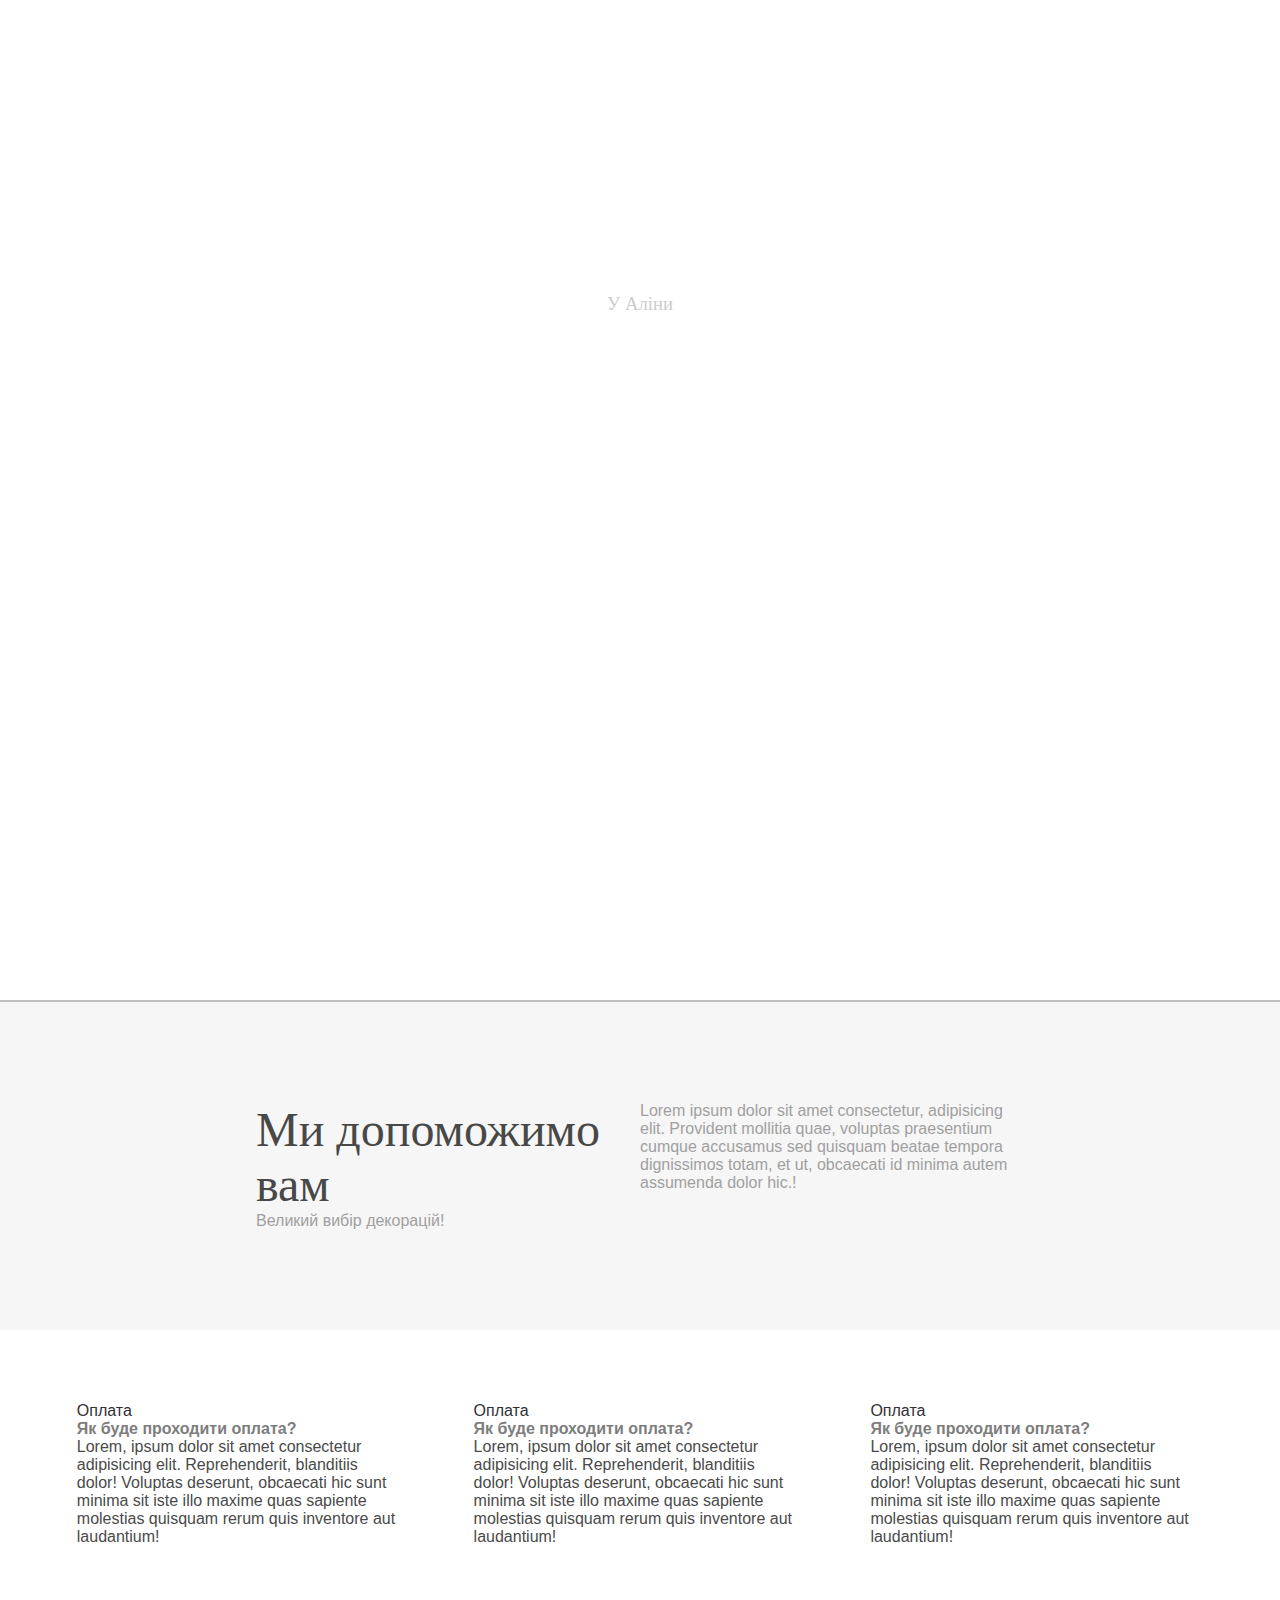
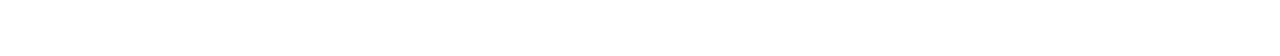
<file: index.html>
<!DOCTYPE html>
<html lang="en">
<head>
    <meta charset="UTF-8">
    <meta http-equiv="X-UA-Compatible" content="IE=edge">
    <meta name="viewport" content="width=device-width, initial-scale=1.0">
    <title>FlameShop-Головна</title>
    <link rel="stylesheet" href="css/main.css">
</head>
<body>
    <header>
        <div id="logo" onclick="slowScroll('#top')">
            <span>Flameshop-Головна</span>
        </div>
        <div id="about">
            <a href="file:///C:/Users/%D0%90%D0%BD%D0%B4%D1%80%D1%96%D0%B9/Desktop/site/Katalog.html" title="Каталог" onclick="slowScroll('#main')">Каталог</a>
            <a href="file:///C:/Users/%D0%90%D0%BD%D0%B4%D1%80%D1%96%D0%B9/Desktop/site/indexhelp.html" title="Допомога" onclick="slowScroll('#main')">Допомога</a>
        </div>
    </header>

<div id="top">
    <h1>Герлянди</h1>
    <h3> У Аліни</h3>
</div>

<div id="main">
    <div class="intro">
        <h2> Ми допоможимо вам</h2>
        <span>Великий вибір декорацій!</span>
    </div>
    <div class="text">
        <span>Lorem ipsum dolor sit amet consectetur, adipisicing elit. Provident mollitia quae, voluptas praesentium cumque accusamus sed quisquam beatae tempora dignissimos totam, et ut, obcaecati id minima autem assumenda dolor hic.!</span>
    </div>
</div>

<div id="faq" style="color: black;">
    <div>
        <span class="title">Оплата</span><br>
        <span class="heading">Як буде проходити оплата?</span><br>
        <p>Lorem, ipsum dolor sit amet consectetur adipisicing elit. Reprehenderit, blanditiis dolor! Voluptas deserunt, obcaecati hic sunt minima sit iste illo maxime quas 
        sapiente molestias quisquam rerum quis inventore aut laudantium!</p>
    </div>
    <div>
        <span class="title">Оплата</span><br>
        <span class="heading">Як буде проходити оплата?</span><br>
        <p>Lorem, ipsum dolor sit amet consectetur adipisicing elit. Reprehenderit, blanditiis dolor! Voluptas deserunt, obcaecati hic sunt minima sit iste illo maxime quas 
        sapiente molestias quisquam rerum quis inventore aut laudantium!</p>
    </div>
    <div>
        <span class="title">Оплата</span><br>
        <span class="heading">Як буде проходити оплата?</span><br>
        <p>Lorem, ipsum dolor sit amet consectetur adipisicing elit. Reprehenderit, blanditiis dolor! Voluptas deserunt, obcaecati hic sunt minima sit iste illo maxime quas 
        sapiente molestias quisquam rerum quis inventore aut laudantium!</p>
    </div>
</div>

</div>

    <script src="https://ajax.googleapis.com/ajax/libs/jquery/3.6.3/jquery.min.js"></script>
    <script>
        function slowScroll() {
            $('html', 'body').animate({
              scrollTop: $(id).offset().top  
            }, 1000);
        }

        $(document).on("scroll", function () {
            if($(window).scrollTop() === 0)
                $("header").removeClass("fixed");
            else
                $("header").attr("class", "fixed");
        });
    </script>
</body>
</html>
</file>
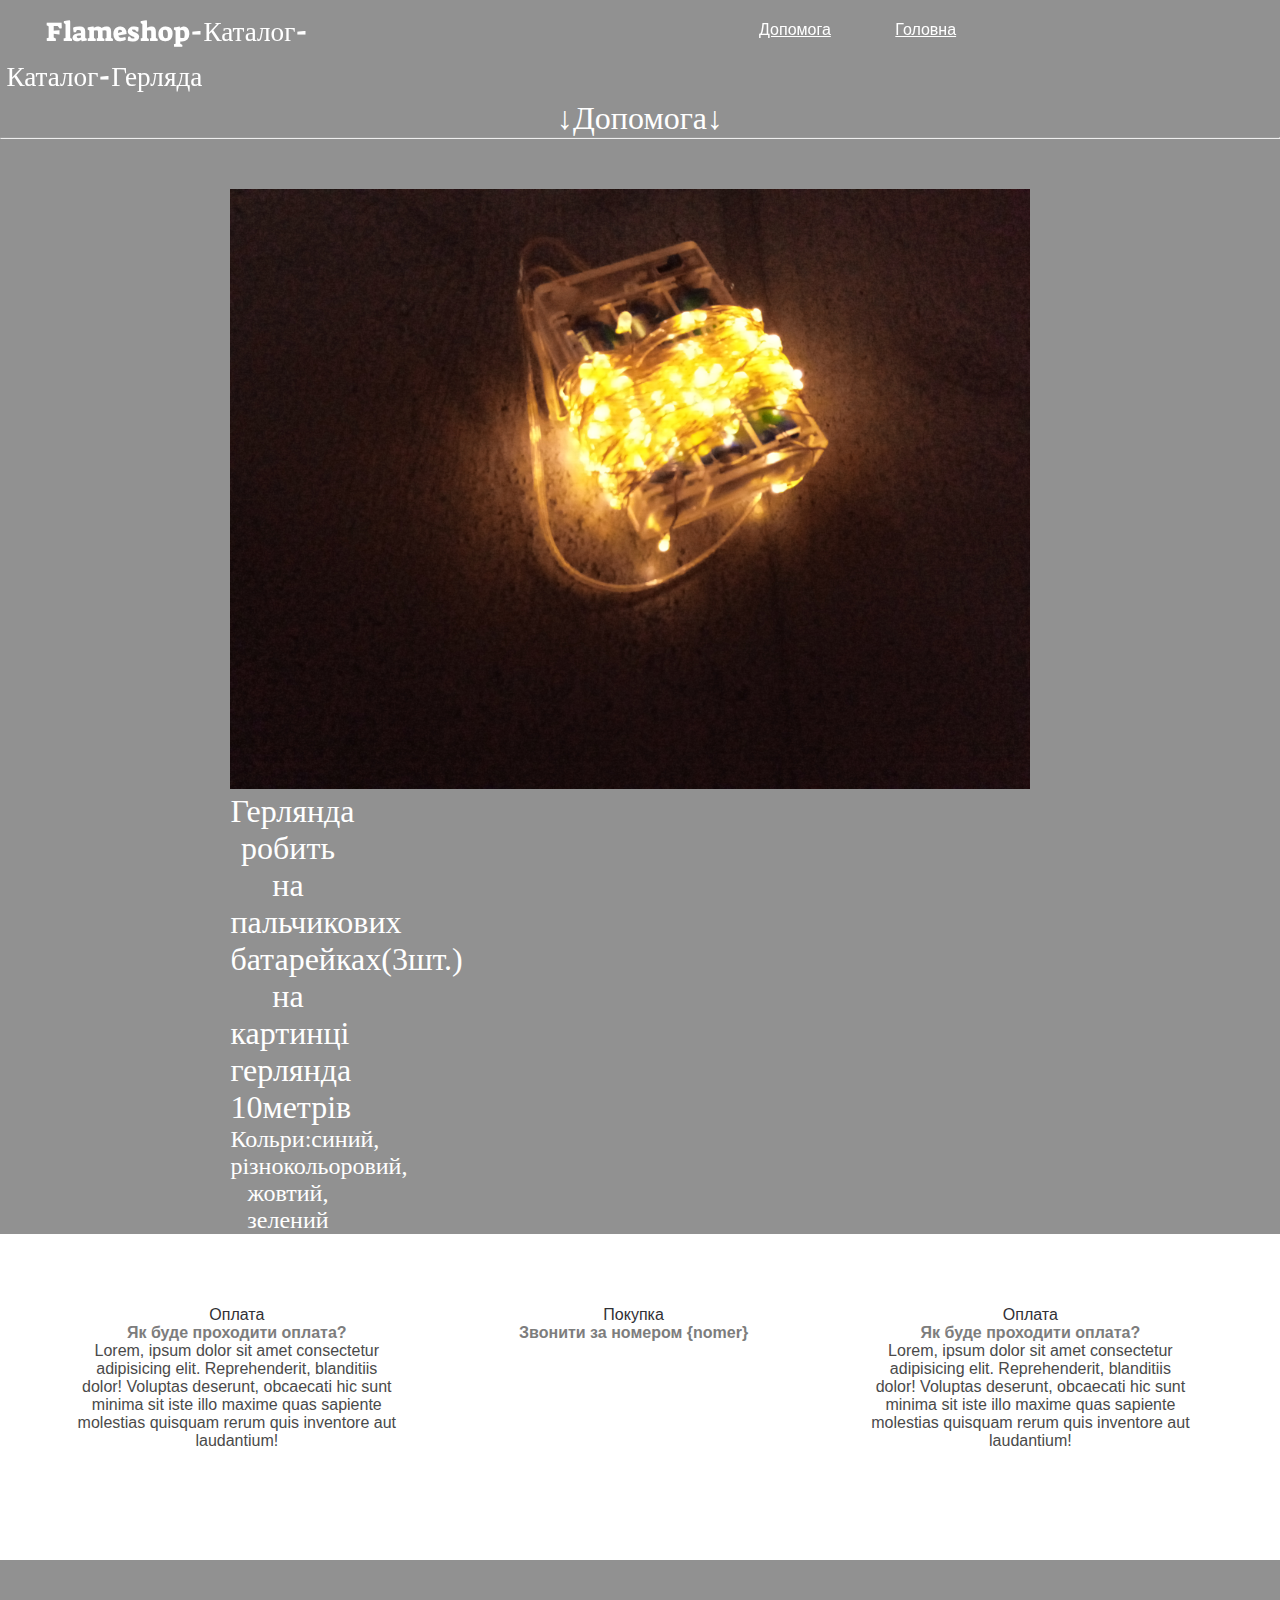
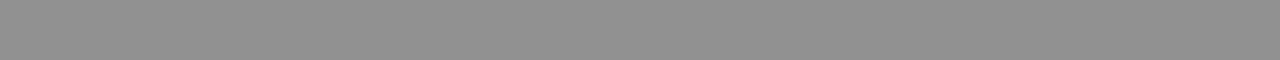
<file: gerlbata.html>
<!DOCTYPE html>
<html lang="en">
<head>
    <meta charset="UTF-8">
    <meta http-equiv="X-UA-Compatible" content="IE=edge">
    <meta name="viewport" content="width=device-width, initial-scale=1.0">
    <title>FlameShop</title>
    <link rel="stylesheet" href="css/main.css">
</head>
<body>
    <header>
        <div id="logo" onclick="slowScroll('#top')">
            <span>Flameshop-Каталог-Каталог-Герляда</span>
        </div>
        <div id="about">
            <a href="file:///C:/Users/%D0%90%D0%BD%D0%B4%D1%80%D1%96%D0%B9/Desktop/site/indexhelp.html" title="Допомога" onclick="slowScroll('#main')">Допомога</a>
            <a href="file:///C:/Users/%D0%90%D0%BD%D0%B4%D1%80%D1%96%D0%B9/Desktop/site/index.html" title="Головна" onclick="slowScroll('#main')">Головна</a>
        </div>
    </header>

<div id="overview">
    <h1><b>↓Допомога↓</b></h1>
    <hr>
    <div class="img">
        <p><img src="gerlbataareyka/IMG_20230324_210207.jpg" alt="" width="800" height="600"></p>
        <div style="text-align: center;" id="logo" id="faq">
            <h1>Герлянда робить на пальчикових батарейках(3шт.) на картинці герлянда 10метрів</h1>
            <h2>Кольри:синий, різнокольоровий, жовтий, зелений</h2>
        </div>
    </div>


<div id="faq" style="color: black;">
    <div>
        <span class="title">Оплата</span><br>
        <span class="heading">Як буде проходити оплата?</span><br>
        <p>Lorem, ipsum dolor sit amet consectetur adipisicing elit. Reprehenderit, blanditiis dolor! Voluptas deserunt, obcaecati hic sunt minima sit iste illo maxime quas 
        sapiente molestias quisquam rerum quis inventore aut laudantium!</p>
    </div>
    <div>
        <span class="title">Покупка</span><br>
        <span class="heading">Звонити за номером {nomer}</span><br>
        <p></p>
    </div>
    <div>
        <span class="title">Оплата</span><br>
        <span class="heading">Як буде проходити оплата?</span><br>
        <p>Lorem, ipsum dolor sit amet consectetur adipisicing elit. Reprehenderit, blanditiis dolor! Voluptas deserunt, obcaecati hic sunt minima sit iste illo maxime quas 
        sapiente molestias quisquam rerum quis inventore aut laudantium!</p>
    </div>
</div>

</div>

    <script src="https://ajax.googleapis.com/ajax/libs/jquery/3.6.3/jquery.min.js"></script>
    <script>
        function slowScroll() {
            $('html', 'body').animate({
              scrollTop: $(id).offset().top  
            }, 1000);
        }

        $(document).on("scroll", function () {
            if($(window).scrollTop() === 0)
                $("header").removeClass("fixed");
            else
                $("header").attr("class", "fixed");
        });
    </script>
</body>
</html>
</file>
<file: css/main.css>
@import url('https://fonts.googleapis.com/css?family=Roboto|Suez+One');

* {
    margin: 0;
    padding: 0;
    outline: none;

}
body, html {
    width: 100%;
    height: 100%;
}

body {
    background-color: #fafafa;
    font-family: Trebuchet MS, Helvetica;
}

header {
    width: 100%;
    padding: 10px 0.5% 0px 0.5%;
    background: transparent;
    float: left;
    position: fixed;
}

header #logo {
    color: #fff;
    cursor: pointer;
}

header #logo span {
    font-size: 1.7em;
    line-height: 45px;
    margin-left: 40px;
    font-family: 'Suez One', serif;
}

@media (min-width: 701px) {
  #logo {
    float: left;
    width: 30%;
    font-family: 1.1em;
  }

#about {
    float: right;
    width: 67%;
  }
}

@media (max-width: 701px) {
    #logo {
      margin-top: 15px;
      width: 100%;
      font-family: 1.1vm;
    }

#about {
    float: left;
    width: 100%;
 }
}

#about {
    text-align: center;
    font-size: 1vm;
    line-height: 40px;
    margin-bottom: 10px;
}

#about > a {color: #fff}

#about > a:hover {
    color: #b0b0b0;
    text-decoration: underline;
}

#about > a:not(:last-child) {
    margin-right: 7%;
}

.fixed {
    z-index: 5000;
    background-color:  #fff;
    border-bottom: 1px solid silver;
}

header.fixed #logo {
    color: #343434;
}

.fixed #about a {color: #343434;}
.fixed #about a:hover {color: #7c7c7c;}

/*Головний Блок*/

#top {
    width: 100%;
    height: 1000px;
    background-image: url(https://proxy12.online.ua/oboi/r3-3b580d64d3/view50f0082646c51.jpg);
    background-blend-mode: multiply;
    background-color: #ffffff;
    background-size: cover;
    text-align: center;
    color: #fff;
}

@media (min-width: 1001px) {
    #top {
        font-size: 3vm;
    }
}

@media (min-width: 1001px) {
    #top {
        font-size: 3vm;
    }
}

#top h1 {
    padding-top: 20%;
}

#top h3 {
    color: #ccc;
}

#main {
    padding: 100px 20%;
    width: 60%;
    float: left;
    background-color: #f6f6f6;
    border-top: 2px solid silver;
    color: #484848;
    font-size: 1.3vm;
}

#main div {
    width: 48%;
    margin-right: 2%;
    float: left;
}

#main h2 {font-size: 3em;}
#main span {color: #a0a0a0}

#overview {
    float: left;
    background-image: url(https://lifeimg.pravda.com/images/doc/e/8/e865d59-depositphotos-132497832-xl.jpg);

    background-blend-mode: multiply;
    background-color: #919191;
    background-size: cover;
    background-attachment: fixed;

    padding: 100px 0;
    width: 100%;
    text-align: center;
    color: #fff;
}

#overwiev h2 {font-size: 4em;}
#overview h4 {color: #ccc; font-size: 1.5em; }

#overview .img {
    float: left;
    width: 30%;
    margin-right: 5%;
    margin-top: 50px;
}

#overview .img:nth-child(odd) {
    margin-left: 18%;
}


@media (max-width: 700px) {
    #overview .img {
        width: 80%!important;
        margin-left: 0!important;
        margin-right: 10%!important;
    }
}


/*Контакт*/

#contacts {
    width: 100%;
    float: left;
    padding-bottom: 40px;
    padding-top: 70px;
    border-top: 4px solid #ccc;
    background: #f4f4f4;
}

h1, h2, h3, h4, h5 {
    font-family: 'Roboto Slab', serif;
    font-weight: lighter;
}

#contacts h5 {font-size: 3em; color: #4f4f4f}

#form_input {
    margin-top: 15px;
    width: 35%;
    margin-left: 38%;
    font-size: 1.1em;
}

#from_input label {
    color: #505050;
    cursor: pointer;
    font-size: 1.4vm;
    font-family: 'Roboto Slab', serif;
}

#form_input  label > span {
    color: #e87e7e;
}

#form_input input,#from_input textarea {
    margin-bottom: 10px;
    width: 70%;
    padding: 10px 2%;
    border-radius: 7px;
    border: 2px solid silver;
    font-size: 0.9em;
    color: #4a4a4a;
}

#form_input input:focus, #from_input textarea:focus {
    border-color: #333;
}

.btn {
    float: left;
    border-radius: 5px;
    padding: 5px 9px;
    font-size: 1.2vm;
    background-color: #ec6550;
    text-shadow: #454545 0 0 2px;
    cursor: pointer;
    color: white;
    font-family: 'Roboto Slab', serif;
}

.btn:hover {
    background-color: #c15443;
}

#faq {
    background-color:  #fff;
    border-top: 2px dashed #ffffff;
    width: 100%;
    float: left;
    padding-top: 70px;
    padding-bottom: 70px;
}

#faq div {
    width: 25%;
    margin-left: 6%;
    float: left;
}

#faq .title {
    font-weight: lighter;
    color: #313035;
    margin-bottom: 20px;
    font-size: 2.2vm;
}

#faq .heading {
    color: #7d7d7d;
    font-size: 1.3vm;
    font-weight: bold;
}

#faq p {
    font-family: Arimo, Helvetica, sans-serif;
    color: #4a4a4a;
    font-size: 0.95vm;
    margin-bottom: 40px;
}
</file>
